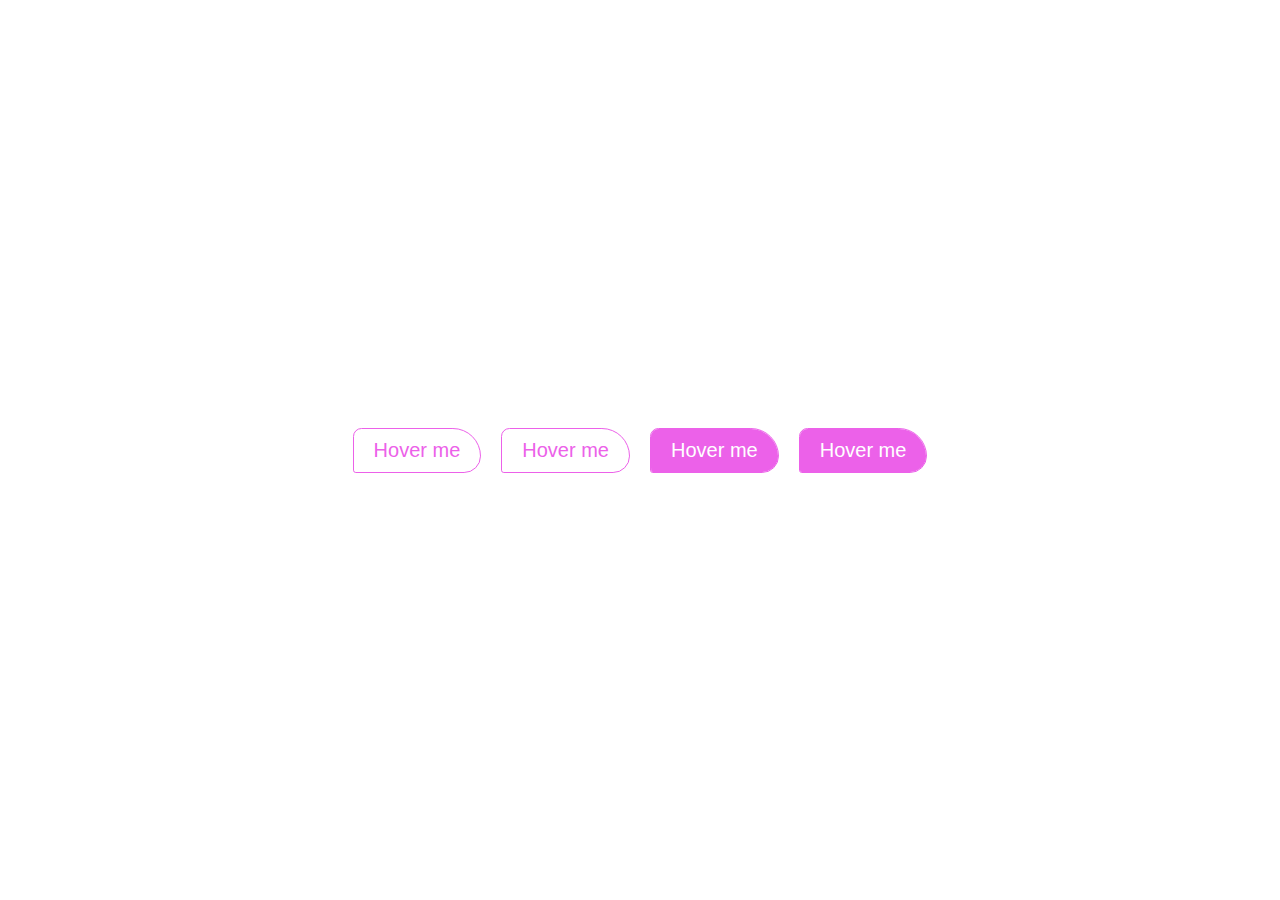
<file: button hover/index.html>
<!DOCTYPE html>
<html lang="en" dir="ltr">

<head>
    <meta charset="utf-8">
    <title>Buttons Awesome Hover Effects</title>
    <link rel="stylesheet" type="text/css" href="style.css">
    <!--A simple button hover effect using html css only -->

</head>

<body>
    <div class="container">
        <button type="button" class="btn btn1">Hover me</button>
        <button type="button" class="btn btn2">Hover me</button>
        <button type="button" class="btn btn3">Hover me</button>
        <button type="button" class="btn btn4">Hover me</button>
    </div>


</body>

</html>
</file>
<file: button hover/style.css>
body {
    margin: 0;
    padding: 0;
}

.container {
    width: 100vw;
    height: 100vh;
    display: flex;
    align-items: center;
    justify-content: center;
}

.btn {
    border: 1px solid #ec61e9;
    background: none;
    padding: 10px 20px;
    font-size: 20px;
    font-family: sans-serif;
    cursor: pointer;
    margin: 10px;
    position: relative;
    transition: 0.8s;
    overflow: hidden;
    border-radius: 15px 50px 30px 5px;
}

.btn1,
.btn2 {
    color: #ec61e9;
}

.btn3,
.btn4 {
    color: #fff;
}

.btn1:hover,
.btn2:hover {
    color: #fff;
}

.btn3:hover,
.btn4:hover {
    color: #ec61e9;
}

.btn::before {
    content: '';
    position: absolute;
    left: 0;
    width: 100%;
    height: 0;
    background: #ec61e9;
    z-index: -1;
    transition: 0.8s;
}

.btn1::before,
.btn3::before {
    top: 0;
    border-radius: 0 0 50% 50%;
}

.btn2::before,
.btn4::before {
    bottom: 0;
    border-radius: 50% 50% 0 0;
}

.btn3::before,
.btn4::before {
    height: 180%;
}

.btn1:hover::before,
.btn2:hover::before {
    height: 180%;
}

.btn3:hover::before,
.btn4:hover::before {
    height: 0;
}
</file>
